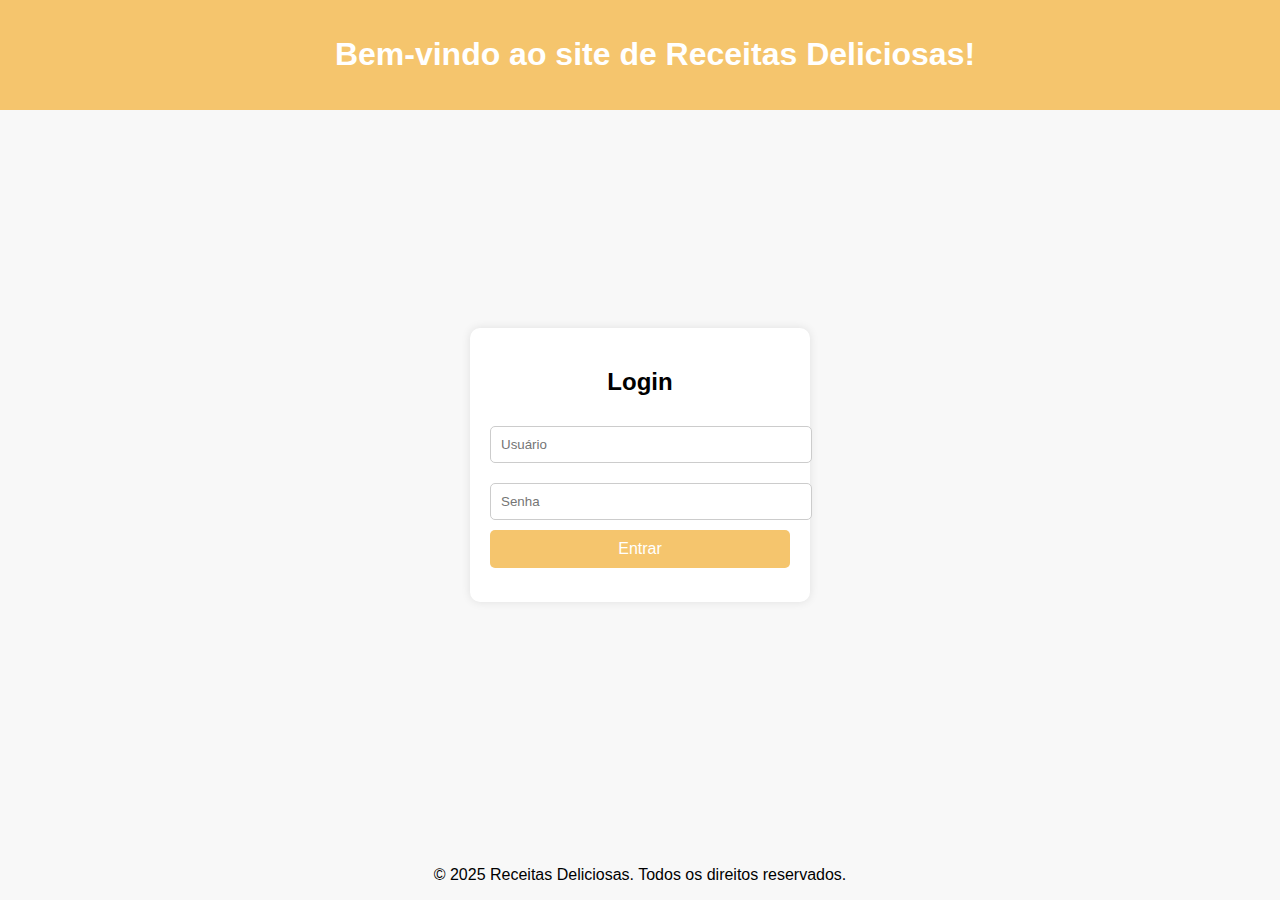
<file: projetoclg-13-02-main/index.html>
<!DOCTYPE html>
<html lang="pt-br">
<head>
    <meta charset="UTF-8">
    <meta name="viewport" content="width=device-width, initial-scale=1.0">
    <meta http-equiv="X-UA-Compatible" content="ie=edge">
    <title>Receitas Deliciosas - Login</title>
    <link rel="stylesheet" href="stylelogin.css">
</head>
<body>
    <header>
        <h1>Bem-vindo ao site de Receitas Deliciosas!</h1>
    </header>

    <main>
        <section class="login-container">
            <h2>Login</h2>
            <input type="text" id="username" placeholder="Usuário">
            <input type="password" id="password" placeholder="Senha">
            <button onclick="login()">Entrar</button>
            <p id="message"></p>
        </section>
    </main>

    <footer>
        <p>&copy; 2025 Receitas Deliciosas. Todos os direitos reservados.</p>
    </footer>

    <script>
        function login() {
            // Usuário e senha pré-definidos
            const user = "wendrielylinda";
            const pass = "1234";

            const username = document.getElementById("username").value;
            const password = document.getElementById("password").value;
            const message = document.getElementById("message");

            if (username === user && password === pass) {
                message.style.color = "green";
                message.innerText = "Login bem-sucedido!";
                setTimeout(() => {
                    window.location.href = 'inicial.html'; 
                }, 1500);
            } else {
                message.style.color = "red";
                message.innerText = "Usuário ou senha incorretos!";
            }
        }
    </script>
</body>
</html>
</file>
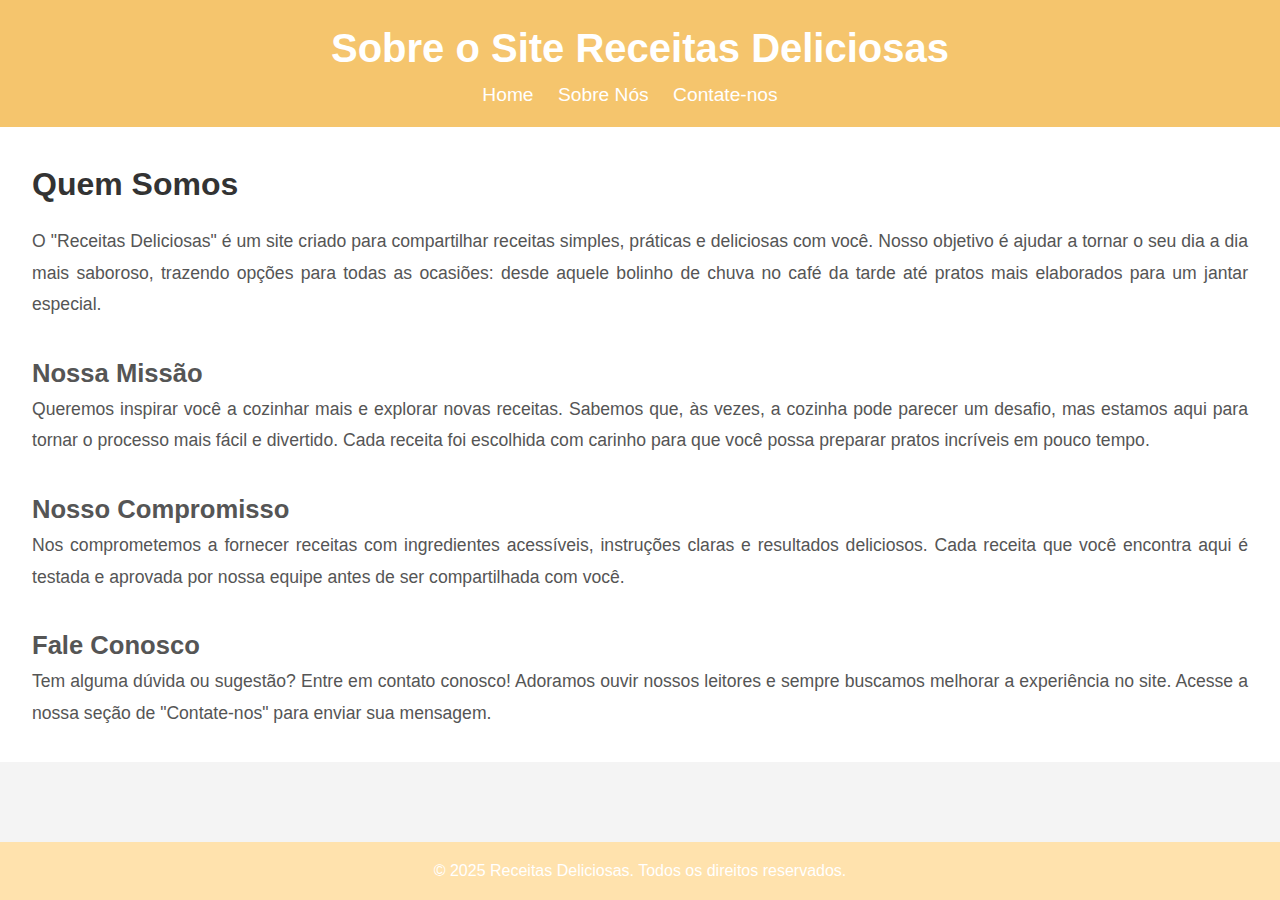
<file: nos.html>
<!DOCTYPE html>
<html lang="pt-br">
<head>
    <meta charset="UTF-8">
    <meta name="viewport" content="width=device-width, initial-scale=1.0">
    <meta http-equiv="X-UA-Compatible" content="ie=edge">
    <title>Sobre Nós - Receitas Deliciosas</title>
    <link rel="stylesheet" href="style2.css">
</head>
<body>
    <header>
        <h1>Sobre o Site Receitas Deliciosas</h1>
        <nav>
            <ul>
                <li><a href="index.html">Home</a></li>
                <li><a href="">Sobre Nós</a></li>
                <li><a href="#">Contate-nos</a></li>
            </ul>
        </nav>
    </header>

    <main>
        <section class="about">
            <h2>Quem Somos</h2>
            <p>O "Receitas Deliciosas" é um site criado para compartilhar receitas simples, práticas e deliciosas com você. Nosso objetivo é ajudar a tornar o seu dia a dia mais saboroso, trazendo opções para todas as ocasiões: desde aquele bolinho de chuva no café da tarde até pratos mais elaborados para um jantar especial.</p>

            <h3>Nossa Missão</h3>
            <p>Queremos inspirar você a cozinhar mais e explorar novas receitas. Sabemos que, às vezes, a cozinha pode parecer um desafio, mas estamos aqui para tornar o processo mais fácil e divertido. Cada receita foi escolhida com carinho para que você possa preparar pratos incríveis em pouco tempo.</p>

            <h3>Nosso Compromisso</h3>
            <p>Nos comprometemos a fornecer receitas com ingredientes acessíveis, instruções claras e resultados deliciosos. Cada receita que você encontra aqui é testada e aprovada por nossa equipe antes de ser compartilhada com você.</p>

            <h3>Fale Conosco</h3>
            <p>Tem alguma dúvida ou sugestão? Entre em contato conosco! Adoramos ouvir nossos leitores e sempre buscamos melhorar a experiência no site. Acesse a nossa seção de "Contate-nos" para enviar sua mensagem.</p>
        </section>
    </main>

    <footer>
        <p>&copy; 2025 Receitas Deliciosas. Todos os direitos reservados.</p>
    </footer>
</body>
</html>
</file>
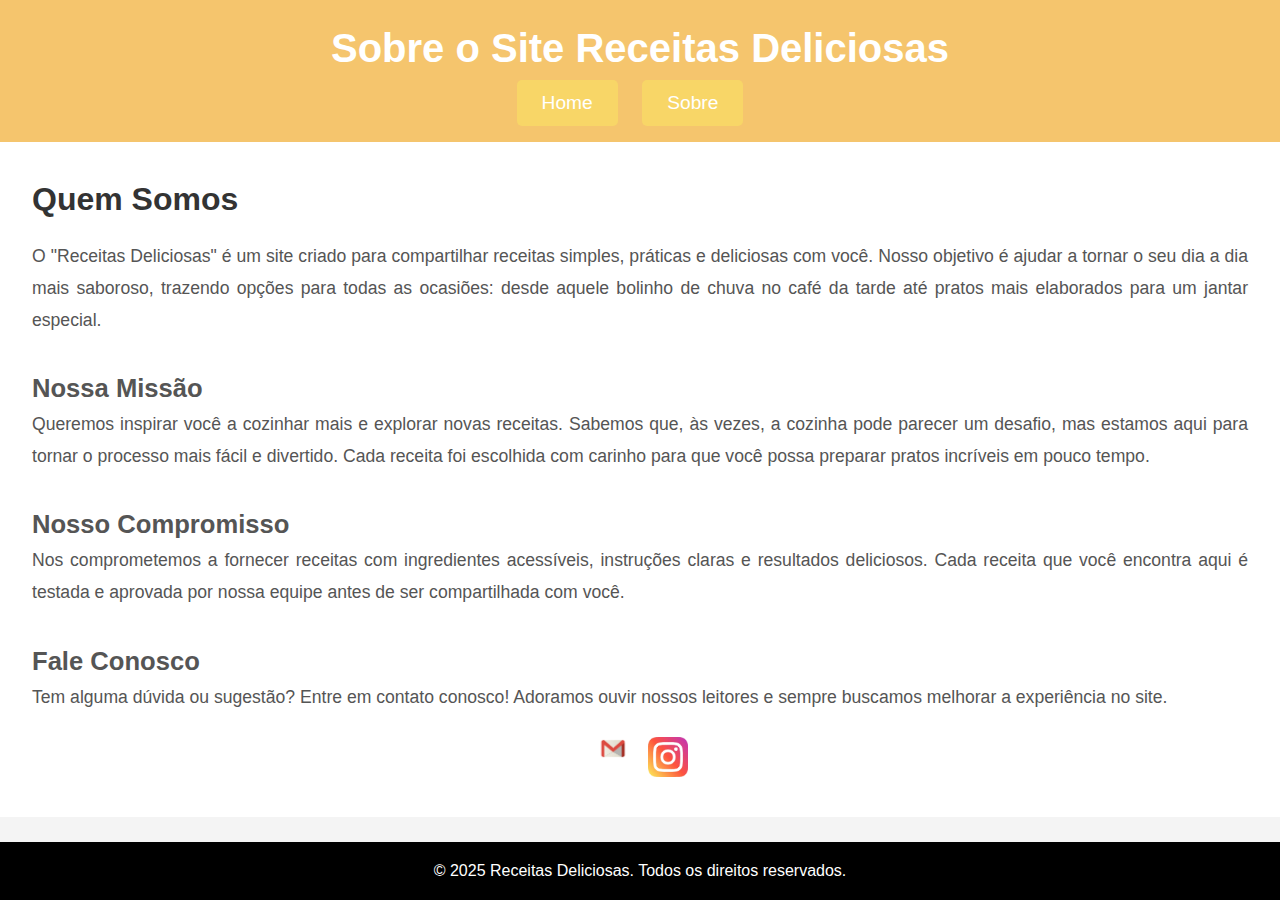
<file: projetoclg-13-02-main/nos.html>
<!DOCTYPE html>
<html lang="pt-br">
<head>
    <meta charset="UTF-8">
    <meta name="viewport" content="width=device-width, initial-scale=1.0">
    <meta http-equiv="X-UA-Compatible" content="ie=edge">
    <title>Sobre Nós - Receitas Deliciosas</title>
    <link rel="stylesheet" href="style2.css">
</head>
<body>
    <header>
        <h1>Sobre o Site Receitas Deliciosas</h1>
        <nav>
            <ul>
                <li><button onclick="window.location.href='inicial.html'">Home</button></li>
                <li><button onclick="window.location.href='nos.html'">Sobre</button></li>
            </ul>
        </nav>
    </header>

    <main>
        <section class="about">
            <h2>Quem Somos</h2>
            <p>O "Receitas Deliciosas" é um site criado para compartilhar receitas simples, práticas e deliciosas com você. Nosso objetivo é ajudar a tornar o seu dia a dia mais saboroso, trazendo opções para todas as ocasiões: desde aquele bolinho de chuva no café da tarde até pratos mais elaborados para um jantar especial.</p>

            <h3>Nossa Missão</h3>
            <p>Queremos inspirar você a cozinhar mais e explorar novas receitas. Sabemos que, às vezes, a cozinha pode parecer um desafio, mas estamos aqui para tornar o processo mais fácil e divertido. Cada receita foi escolhida com carinho para que você possa preparar pratos incríveis em pouco tempo.</p>

            <h3>Nosso Compromisso</h3>
            <p>Nos comprometemos a fornecer receitas com ingredientes acessíveis, instruções claras e resultados deliciosos. Cada receita que você encontra aqui é testada e aprovada por nossa equipe antes de ser compartilhada com você.</p>

            <h3>Fale Conosco</h3>
            <p>Tem alguma dúvida ou sugestão? Entre em contato conosco! Adoramos ouvir nossos leitores e sempre buscamos melhorar a experiência no site.</p>
            <div class="social-links">
                <a href="mailto:contato@receitasdeliciosas.com">
                    <img src="imagem/gmail-capa-removebg-preview.png" alt="E-mail" width="40">
                </a>
                <a href="https://www.instagram.com/receitasdeliciosas" target="_blank">
                    <img src="imagem/insta-removebg-preview.png" alt="Instagram" width="40">
                </a>
            </div>

        </section>
    </main>

    <footer>
        <p>&copy; 2025 Receitas Deliciosas. Todos os direitos reservados.</p>
    </footer>
</body>
</html>
</file>
<file: projetoclg-13-02-main/stylelogin.css>
body {
    font-family: Arial, sans-serif;
    background-color: #f8f8f8;
    display: flex;
    flex-direction: column;
    align-items: center;
    justify-content: center;
    height: 100vh;
    margin: 0;
}

header {
    background-color: #f5c56d;
    color: white;
    padding: 15px;
    text-align: center;
    width: 100%;
    position: fixed;
    top: 0;
    left: 0;
}

main {
    display: flex;
    flex-direction: column;
    align-items: center;
    justify-content: center;
    flex-grow: 1;
    margin-top: 80px;
}

.login-container {
    background: white;
    padding: 20px;
    border-radius: 10px;
    box-shadow: 0px 0px 10px rgba(0, 0, 0, 0.1);
    text-align: center;
    width: 300px;
}

input {
    width: 100%;
    padding: 10px;
    margin: 10px 0;
    border: 1px solid #ccc;
    border-radius: 5px;
}

button {
    width: 100%;
    padding: 10px;
    background: #f5c56d;
    color: white;
    border: none;
    border-radius: 5px;
    cursor: pointer;
    font-size: 16px;
}

button:hover {
    background: #eed49b;
}

#message {
    margin-top: 10px;
    font-size: 14px;
}
</file>
<file: style2.css>
* {
    margin: 0;
    padding: 0;
    box-sizing: border-box;
}

body {
    font-family: Arial, sans-serif;
    line-height: 1.6;
    background-color: #f4f4f4;
    color: #333;
}


header {
    background-color:#f5c56d;
    color: #fff;
    padding: 1rem 0;
    text-align: center;
}

header h1 {
    font-size: 2.5rem;
}

nav ul {
    list-style-type: none;
    padding: 0;
    text-align: center;
}

nav ul li {
    display: inline;
    margin-right: 20px;
}

nav ul li a {
    color: #fff;
    text-decoration: none;
    font-size: 1.2rem;
}


main {
    padding: 2rem;
    background-color: #fff;
}


.about h2 {
    font-size: 2rem;
    margin-bottom: 1rem;
    color: #333;
}

.about p {
    font-size: 1.1rem;
    line-height: 1.8;
    margin-bottom: 1.5rem;
}

.about h3 {
    font-size: 1.6rem;
    margin-top: 2rem;
    color: #444;
}


.about p, .about h3 {
    text-align: justify;
    color: #555;
}

.about p:last-child {
    margin-bottom: 0;
}


footer {
    background-color: #ffe2ad;
    color: #fff;
    text-align: center;
    padding: 1rem 0;
    position: fixed;
    width: 100%;
    bottom: 0;
}

footer p {
    font-size: 1rem;
}

@media (max-width: 768px) {
    header h1 {
        font-size: 2rem;
    }

    nav ul li {
        display: block;
        margin: 10px 0;
    }

    .about h2 {
        font-size: 1.8rem;
    }

    .about p, .about h3 {
        font-size: 1rem;
    }
}
</file>
<file: projetoclg-13-02-main/style2.css>
* {
    margin: 0;
    padding: 0;
    box-sizing: border-box;
}

body {
    font-family: Arial, sans-serif;
    line-height: 1.6;
    background-color: #f4f4f4;
    color: #333;
}


header {
    background-color:#f5c56d;
    color: #fff;
    padding: 1rem 0;
    text-align: center;
}

header h1 {
    font-size: 2.5rem;
}
main {
    padding: 2rem;
    background-color: #fff;
}


.about h2 {
    font-size: 2rem;
    margin-bottom: 1rem;
    color: #333;
}

.about p {
    font-size: 1.1rem;
    line-height: 1.8;
    margin-bottom: 1.5rem;
}

.about h3 {
    font-size: 1.6rem;
    margin-top: 2rem;
    color: #444;
}


.about p, .about h3 {
    text-align: justify;
    color: #555;
}

.about p:last-child {
    margin-bottom: 0;
}


footer {
    background-color: #000000;
    color: #fff;
    text-align: center;
    padding: 1rem 0;
    position: fixed;
    width: 100%;
    bottom: 0;
}

footer p {
    font-size: 1rem;
}

@media (max-width: 768px) {
    header h1 {
        font-size: 2rem;
    }

    nav ul li {
        display: block;
        margin: 10px 0;
    }

    .about h2 {
        font-size: 1.8rem;
    }

    .about p, .about h3 {
        font-size: 1rem;
    }
}
/*botao la em cima/*/

nav ul {
    list-style-type: none;
    padding: 0;
    text-align: center;
}

nav ul li {
    display: inline;
    margin-right: 20px;
}


nav ul li button {
    background-color: #f8d667; 
    color: white;           
    border: none;           
    padding: 12px 25px;     
    font-size: 1.2rem;      
    cursor: pointer;      
    text-align: center;     
    border-radius: 5px;     
    transition: background-color 0.3s ease; 
}


nav ul li button:hover {
    background-color: #fde399;  
}


nav ul li button:focus {
    outline: none;
}

/*imagens la em baixo/**/
.social-links {
    display: flex;
    justify-content: center; 
    gap: 15px; 
    margin-top: 20px; 
}

.social-links a {
    display: inline-block;
    text-decoration: none; 
}


.social-links img {
    transition: transform 0.3s ease, filter 0.3s ease; 
}


.social-links a:hover img {
    transform: scale(1.1); 
    filter: brightness(1.2); 
}
</file>
